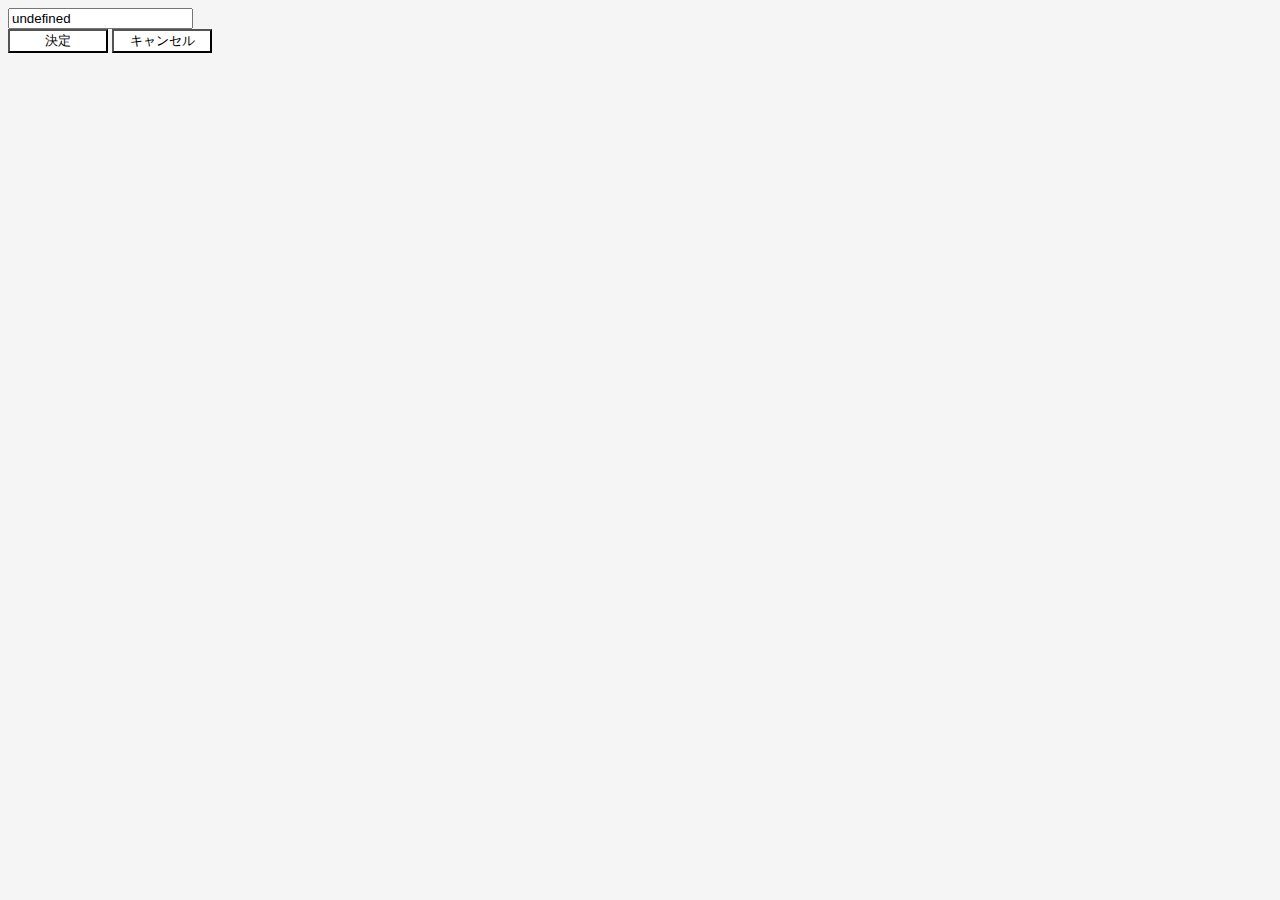
<file: src/template/editVocaListPopUp.html>
﻿<html>
<html>
	<head>
        <style type="text/css">
            body{background-color:whitesmoke;}
            .button{background-color:White; width:100px;}
        </style>

        <script type="text/javascript" src="jquery.js"></script>
        <script type="text/javascript" src="jquery.corner.js"></script>
        <script type="text/javascript">
            function getUrlVars() {
                var vars = [], hash;
                var hashes = window.location.href.slice(window.location.href.indexOf('?') + 1).split('&');
                for (var i = 0; i < hashes.length; i++) {
                    hash = hashes[i].split('=');
                    vars.push(hash[0]);
                    vars[hash[0]] = hash[1];
                }
                return vars;
            }

            jQuery(function () {
                $('#listName').val('test');
                $('#listName').val(decodeURI(getUrlVars()["name"]));

                $('#decide').click(
                    function () {
                        newName = $('listName').val();
                        Id = getUrlVars()["id"];
                        //hogehogeは単語帳の名前変更APIのURL(成功メッセージとかは表示すべきかも)
                        $.post('hogehoge', { listName: newName, listId: Id });
                        window.opener.location.reload();
                        window.close();
                    }
                );

                $('#cancel').click(
                    function () {
                        window.close();
                    }
                );
            });
        </script>
	</head>
	<body>
        <div>
            <input type="text" id="listName" />
        </div>
        <div>
            <button class='button' id='decide'>決定</button>
            <button class='button' id='cancel'>キャンセル</button>
        </div>
	</body>
</html>
</file>
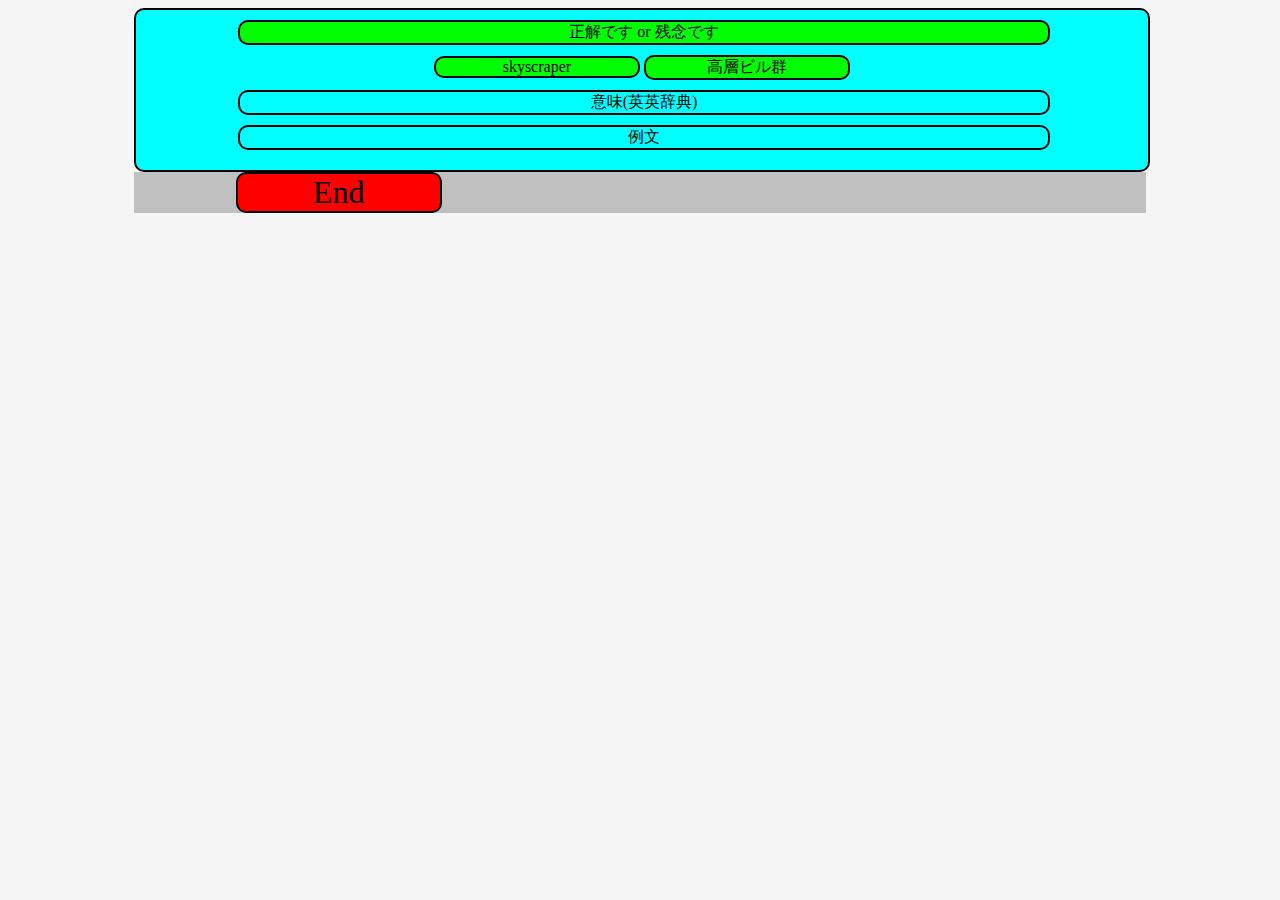
<file: src/template/studyA.html>
﻿<html>
<html>
    <style type=text/css>
        body{background-color:whitesmoke;}

        .corner{border:2px solid Black;}
        div.base{background-color:Aqua; text-align:center; margin-left:10%; padding:10px 0 10px 0; width:80%;}

        div.w80pObj{width:80%; margin-left:10%; text-align:center;}
        div.comment{ background-color:Lime;}
        div.bMargin10{margin-bottom:10px;}
        

        div.inblock{display:inline-block;}
        div.wordObj{width:20%; text-align:center; background-color:Lime;}
        div#qEng{margin:0 40% 0 10%; }

        div.operater{margin-left:10%; width:80%; background-color:silver;}
        a.operater{background-color:Red; text-align:center; font-size:200%; display:inline-block; width:20%; margin:10px 0 10px 0;}
        a#opeLeft{margin:0 40% 0 10%;}
    </style>
	<head>
        <script type="text/javascript" src="jquery.js"></script>
        <script type="text/javascript" src="jquery.corner.js"></script>
        <script type="text/javascript">
			//読みこみ完了後に処理
            jQuery(function () {
                $(".corner").corner();
            });
        </script>
	</head>
	<body>
		<div class='base corner'>
            <div class='corner w80pObj bMargin10 comment'>正解です or 残念です</div>
            <div class='bMargin10'>
                <div class='corner inblock wordObj'>skyscraper</div>
                <div class='corner inblock wordObj'>高層ビル群</div>
            </div>
            <div class='corner w80pObj bMargin10'>意味(英英辞典)</div>
            <div class='corner w80pObj bMargin10'>例文</div>
		</div>
        <div class='operater'>
            <a class='operater corner' id='opeLeft'>End</a>
        </div>
	</body>
</html>
</file>
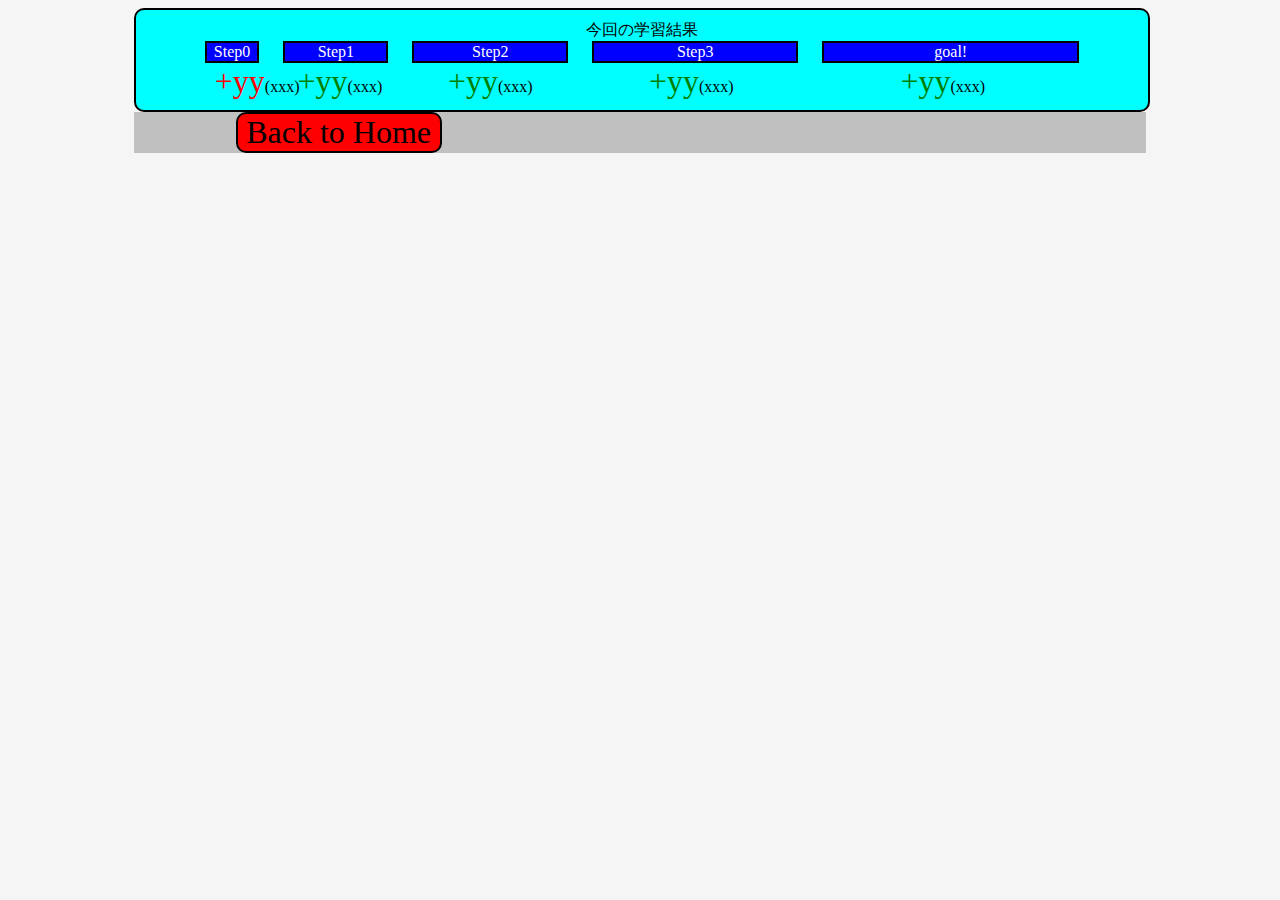
<file: src/template/studyEnd.html>
﻿<html>
<html>
	<head>
        <script type="text/javascript" src="jquery.js"></script>
        <script type="text/javascript" src="jquery.corner.js"></script>
        <script type="text/javascript">
			//読みこみ完了後に処理
            jQuery(function () {
                $(".corner").corner();
            });
        </script>

        <style type="text/css">
            body{background-color:whitesmoke;}

            .corner{border:2px solid Black;}
            div.base{background-color:Aqua; text-align:center; margin-left:10%; padding:10px 0 10px 0; width:80%;}
        
            .boxWidth{display:inline-block; margin:0px 10px;}
            .box{border:2px solid Black; color:White; background-color:Blue;}
            div.firstBox{width:5%;}
            div.secondBox{width:10%;}
            div.thirdBox{width:15%;}
            div.fourthBox{width:20%;}
            div.goalBox{width:25%;}
            span.fontRed{color:Red; font-size:200%;}
            span.fontGreen{color:Green; font-size:200%;}

            div.operater{margin-left:10%; width:80%; background-color:silver;}
            a.operater{background-color:Red; text-align:center; font-size:200%; display:inline-block; width:20%; margin:10px 0 10px 0;}
            a#opeLeft{margin:0 40% 0 10%;}
        </style>
	</head>
	<body>
		<div class='base corner'>
    		<div>今回の学習結果</div>
            <div>
                <div class='box boxWidth firstBox'>Step0</div>
                <div class='box boxWidth secondBox'>Step1</div>
                <div class='box boxWidth thirdBox'>Step2</div>
                <div class='box boxWidth fourthBox'>Step3</div>
                <div class='box boxWidth goalBox'>goal!</div>
            </div>
            <div>
                <!-- +zz:Step1～3から帰ってきてしまった単語数, xxx:学習後のStep0総数 -->
                <div class='boxWidth firstBox'><span class='fontRed'>+yy</span>(xxx)</div>
                <!-- +yy:Step0から登ってきた単語数, xxx:学習後のStep1総数 -->
                <div class='boxWidth secondBox'><span class='fontGreen'>+yy</span>(xxx)</div>
                <!-- +yy:Step1から登ってきた単語数, xxx:学習後のStep2総数 -->
                <div class='boxWidth thirdBox'><span class='fontGreen'>+yy</span>(xxx)</div>
                <!-- +yy:Step2から登ってきた単語数, xxx:学習後のStep3総数 -->
                <div class='boxWidth fourthBox'><span class='fontGreen'>+yy</span>(xxx)</div>
                <!-- +yy:Step3から登ってきた単語数, xxx:学習後のgoal総数 -->
                <div class='boxWidth goalBox'><span class='fontGreen'>+yy</span>(xxx)</div>
            </div>
		</div>
        <div class='operater'>
            <a class='operater corner' id='opeLeft'>Back to Home</a>
        </div>
	</body>
</html>
</file>
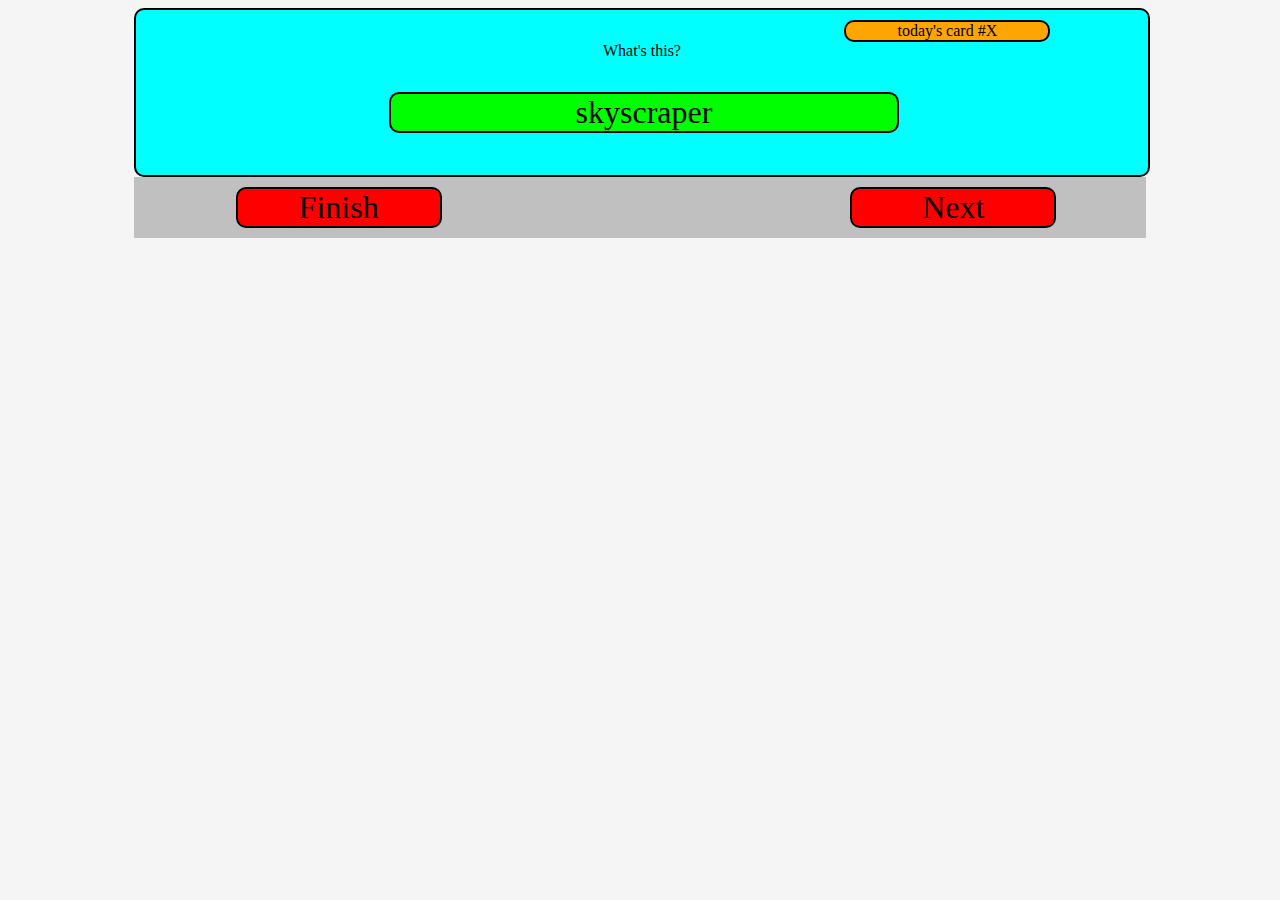
<file: src/template/studyQ.html>
﻿<html>
<html>
    <style type=text/css>
        body{background-color:whitesmoke;}
        .corner{border:2px solid Black;}
        div.base{background-color:Aqua; text-align:center; margin-left:10%; padding:10px 0 10px 0; width:80%;}
        #qword{background-color:Lime; margin:1em 0 1em 25%; width:50%; align:center; font-size:200%;}
        #qnum{background-color:orange; margin-left:70%; width:20%;}
        div.operater{margin-left:10%; width:80%; background-color:silver;}
        a.operater{background-color:Red; text-align:center; font-size:200%; display:inline-block; width:20%; margin:10px 0 10px 0;}
        a#opeLeft{margin:0 40% 0 10%;}
    </style> 
	<head>
        <script type="text/javascript" src="jquery.js"></script>
        <script type="text/javascript" src="jquery.corner.js"></script>
        <script type="text/javascript">
			//読みこみ完了後に処理
            jQuery(function () {
                $(".corner").corner();
            });
        </script>
	</head>
	<body>
		<div class='base corner'>
			<div class='corner' id='qnum'>today's card #X</div>
            <div>What's this?</div>
            <div class='corner' id='qword'>skyscraper</div>
		</div>
        <div class='operater'>
            <a class='operater corner' id='opeLeft'>Finish</a>
            <a class='operater corner' id='opeRight'>Next</a>
        </div>
	</body>
</html>
</file>
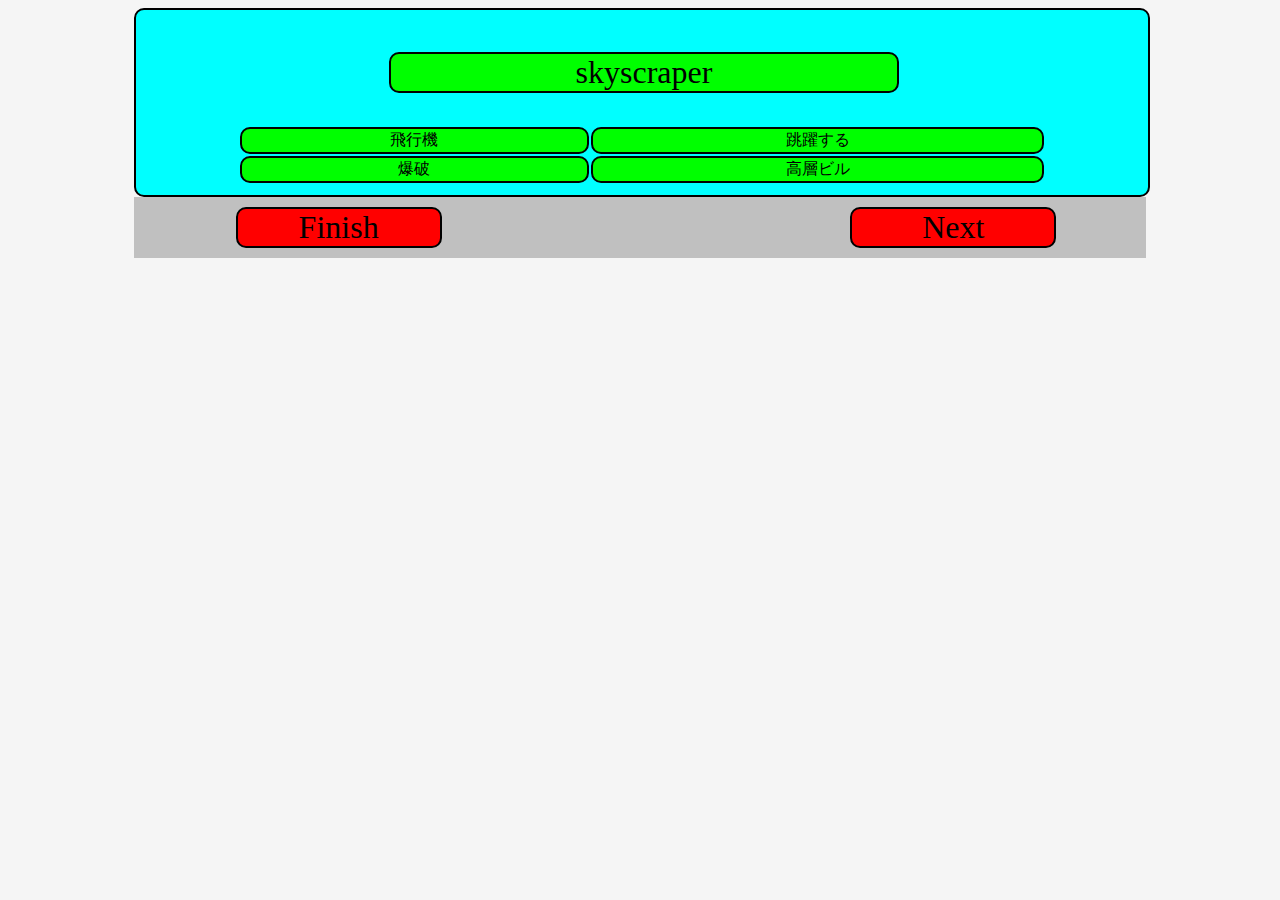
<file: src/template/studySelect.html>
﻿<html>
<html>
    <style type=text/css>
        body{background-color:whitesmoke;}
        .corner{border:2px solid Black;}
        div.base{background-color:Aqua; text-align:center; margin-left:10%; padding:10px 0 10px 0; width:80%;}
        #qword{background-color:Lime; margin:1em 0 1em 25%; width:50%; align:center; font-size:200%;}

        table.selectBase{margin-left:10%; width:80%; }
        td.answer{text-align:center; background-color:Lime; border-spacing:20px;}

        div.operater{margin-left:10%; width:80%; background-color:silver;}
        a.operater{background-color:Red; text-align:center; font-size:200%; display:inline-block; width:20%; margin:10px 0 10px 0;}
        a#opeLeft{margin:0 40% 0 10%;}
    </style>
	<head>
        <script type="text/javascript" src="jquery.js"></script>
        <script type="text/javascript" src="jquery.corner.js"></script>
        <script type="text/javascript">
			//読みこみ完了後に処理
            jQuery(function () {
                $(".corner").corner();
            });
        </script>
	</head>
	<body>
		<div class='base corner'>
            <div class='corner' id='qword'>skyscraper</div>
            <table class='selectBase'>
                <tr>
                    <td class='answer corner'><a>飛行機</a></td><td class='answer corner'><a>跳躍する</a></td>
                </tr>
                <tr>
                    <td class='answer corner'><a>爆破</a></td><td class='answer corner'><a>高層ビル</a></td>
                </tr>
            </table>
		</div>
        <div class='operater'>
            <a class='operater corner' id='opeLeft'>Finish</a>
            <a class='operater corner' id='opeRight'>Next</a>
        </div>
	</body>
</html>
</file>
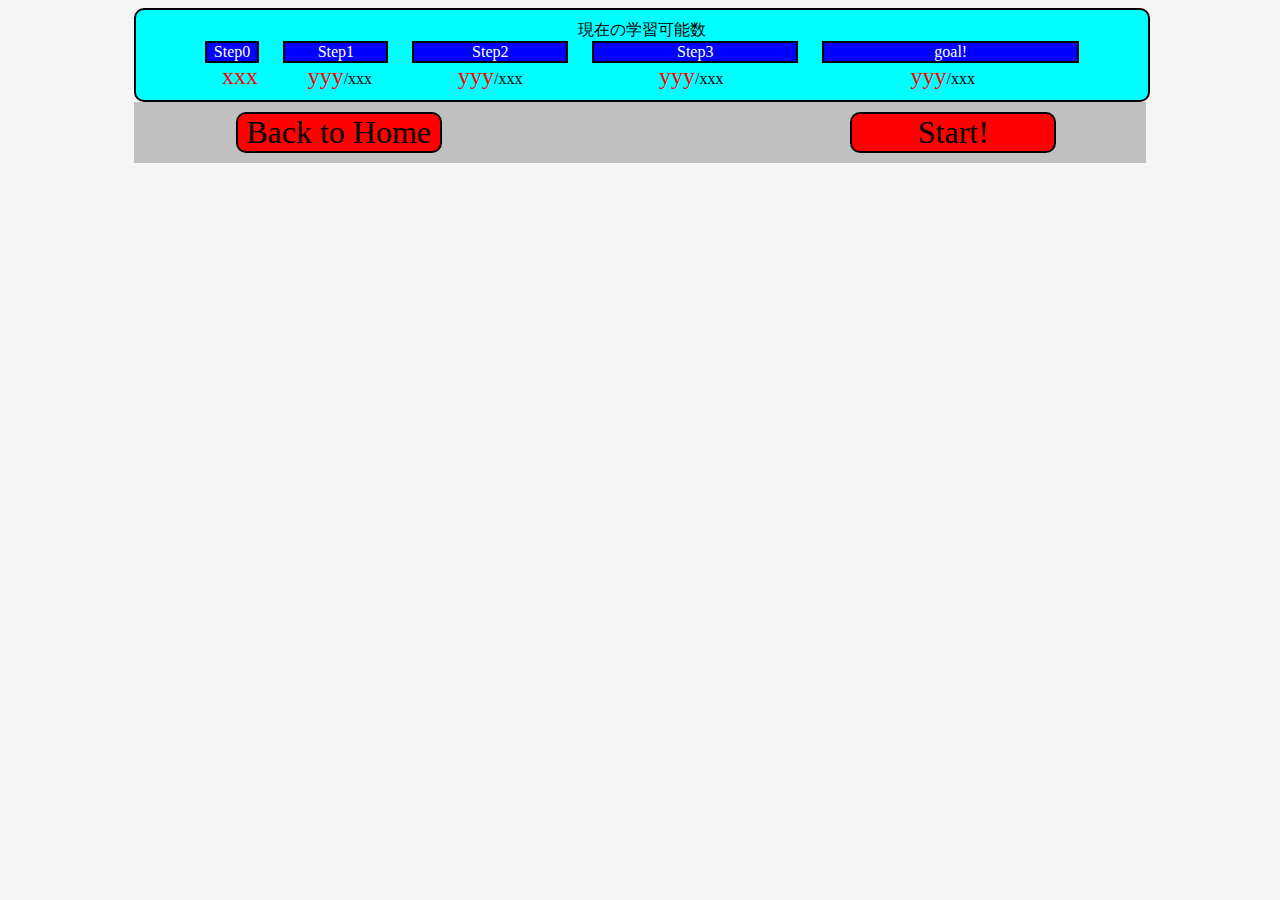
<file: src/template/studyStart.html>
﻿<html>
<html>
	<head>
        <script type="text/javascript" src="jquery.js"></script>
        <script type="text/javascript" src="jquery.corner.js"></script>
        <script type="text/javascript">
			//読みこみ完了後に処理
            jQuery(function () {
                $(".corner").corner();
            });
        </script>

        <style type="text/css">
            body{background-color:whitesmoke;}

            .corner{border:2px solid Black;}
            div.base{background-color:Aqua; text-align:center; margin-left:10%; padding:10px 0 10px 0; width:80%;}
        
            .boxWidth{display:inline-block; margin:0px 10px;}
            .box{border:2px solid Black; color:White; background-color:Blue;}
            div.firstBox{width:5%;}
            div.secondBox{width:10%;}
            div.thirdBox{width:15%;}
            div.fourthBox{width:20%;}
            div.goalBox{width:25%;}
            span.fontRed{color:Red; font-size:150%;}

            div.operater{margin-left:10%; width:80%; background-color:silver;}
            a.operater{background-color:Red; text-align:center; font-size:200%; display:inline-block; width:20%; margin:10px 0 10px 0;}
            a#opeLeft{margin:0 40% 0 10%;}
        </style>
	</head>
	<body>
		<div class='base corner'>
    		<div>現在の学習可能数</div>
            <div>
                <div class='box boxWidth firstBox'>Step0</div>
                <div class='box boxWidth secondBox'>Step1</div>
                <div class='box boxWidth thirdBox'>Step2</div>
                <div class='box boxWidth fourthBox'>Step3</div>
                <div class='box boxWidth goalBox'>goal!</div>
            </div>
            <div>
                <!--Step0の単語の数を表示-->
                <div class='boxWidth firstBox'><span class='fontRed'>xxx</span></div>
                <!--yyy:Step1にある学習可能な単語数,xxx:Step1にある総単語数-->
                <div class='boxWidth secondBox'><span class='fontRed'>yyy</span>/xxx</div>
                <!--yyy:Step2にある学習可能な単語数,xxx:Step2にある総単語数-->
                <div class='boxWidth thirdBox'><span class='fontRed'>yyy</span>/xxx</div>
                <!--yyy:Step3にある学習可能な単語数,xxx:Step3にある総単語数-->
                <div class='boxWidth fourthBox'><span class='fontRed'>yyy</span>/xxx</div>
                <!--yyy:Step4にある学習可能な単語数,xxx:Step4にある総単語数-->
                <div class='boxWidth goalBox'><span class='fontRed'>yyy</span>/xxx</div>
            </div>
		</div>
        <div class='operater'>
            <a class='operater corner' id='opeLeft'>Back to Home</a>
            <a class='operater corner' id='opeRight'>Start!</a>
        </div>
	</body>
</html>
</file>
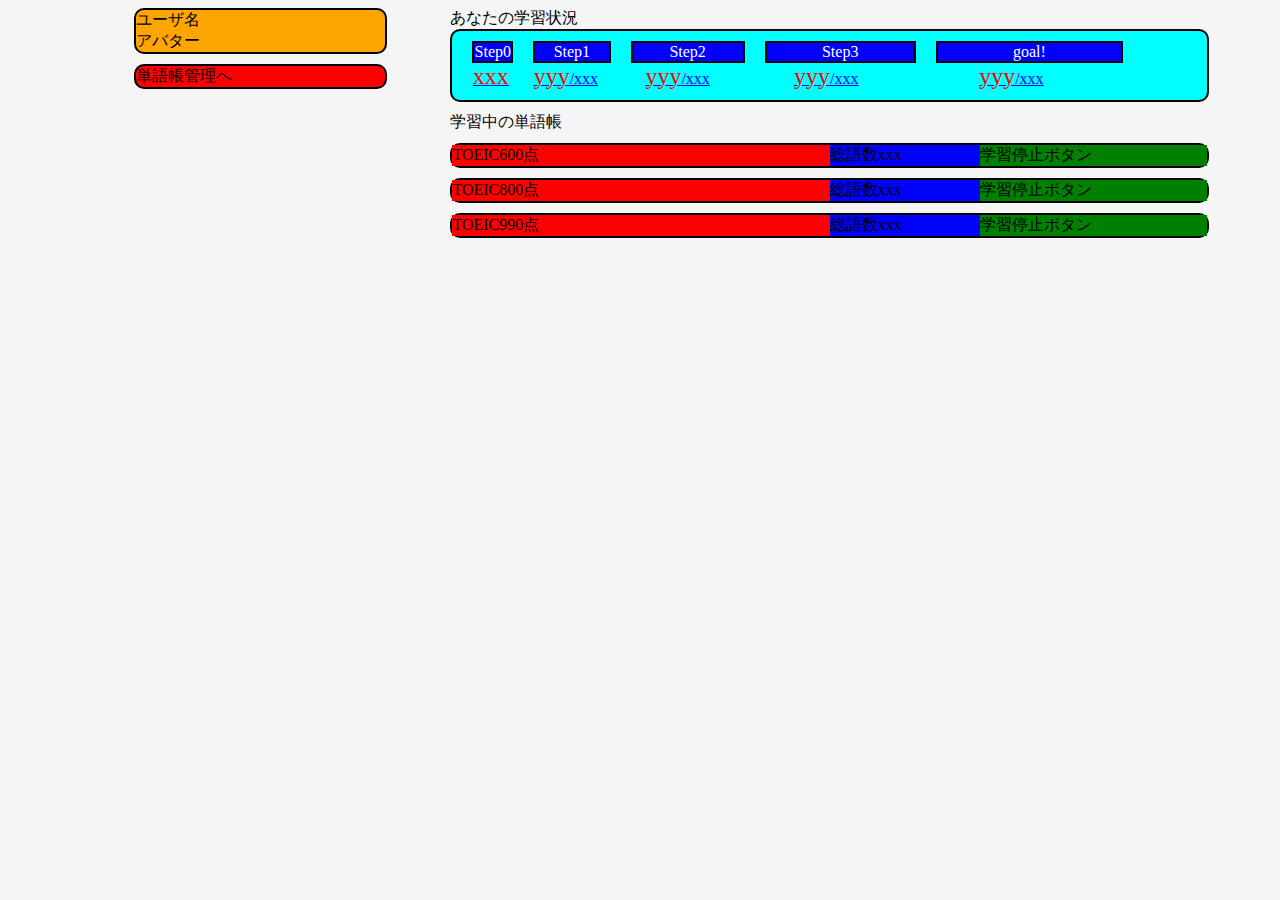
<file: src/template/userMenu.html>
﻿<html>
<html>
	<head>
        <script type="text/javascript" src="jquery.js"></script>
        <script type="text/javascript" src="jquery.corner.js"></script>
        <script type="text/javascript">
			//読みこみ完了後に処理
            jQuery(function () {
                $(".corner").corner();
            });
        </script>

        <style type="text/css">
            body{background-color:whitesmoke;}

            div.floatleft{float:left; width:20%; margin-left:10%;}
            div.floatright{float:right; width:60%; margin-right:5%;}
            div.floatclear{clear:both;}

            .corner{border:2px solid Black;}
            a.base{text-align:center; display:block; padding:10px;}
            
            .marginTopSmall{margin-top:10px;}
            .bgcFirst{background-color:Orange;}
            .bgcSecond{background-color:Red;}
            .bgcThird{background-color:Aqua;}
        
            .boxWidth{margin:0px 10px;}
            .box{border:2px solid Black; color:White; background-color:Blue;}
            .firstBox{width:5%;}
            .secondBox{width:10%;}
            .thirdBox{width:15%;}
            .fourthBox{width:20%;}
            .goalBox{width:25%;}
            span.fontRed{color:Red; font-size:150%;}

            ul{list-style-type:none; margin:0; padding:0;}
            .horizontal{display:box; display:-moz-box; display: -webkit-box;}
            
            div.wListName{width:50%; background-color:Red;}
            div.wListTotal{width:20%; background-color:Blue;}
            div.wListToggle{width:30%; background-color:Green;}
        </style>
	</head>
	<body>
        <!--左側のメニュー-->
        <div class='floatleft'>
            <!--ユーザ情報-->
            <div class='corner bgcfirst'>
                <div>ユーザ名</div>
                <div>アバター</div>
            </div>

            <!--単語帳管理へ-->
            <div class='corner marginTopSmall bgcSecond'>単語帳管理へ</div>
        </div>
        <!--右側のメニュー-->
        <div class='floatright'>
            <!---->
  		    <div>あなたの学習状況</div>
		    <a href='http://www.google.com' class='base corner bgcThird'>
                <ul class='horizontal'>
                    <li class='box boxWidth firstBox'>Step0</li>
                    <li class='box boxWidth secondBox'>Step1</li>
                    <li class='box boxWidth thirdBox'>Step2</li>
                    <li class='box boxWidth fourthBox'>Step3</li>
                    <li class='box boxWidth goalBox'>goal!</li>
                </ul>
                <ul class='horizontal'>
                    <li class='boxWidth firstBox'><span class='fontRed'>xxx</span></li>
                    <li class='boxWidth secondBox'><span class='fontRed'>yyy</span>/xxx</li>
                    <li class='boxWidth thirdBox'><span class='fontRed'>yyy</span>/xxx</li>
                    <li class='boxWidth fourthBox'><span class='fontRed'>yyy</span>/xxx</li>
                    <li class='boxWidth goalBox'><span class='fontRed'>yyy</span>/xxx</li>
                </ul>
		    </a>   		    
            <!---->
            <div class='marginTopSmall'>学習中の単語帳</div>
            <ul>
              <li class='corner bgcThird marginTopSmall'>
                <div class='horizontal'>
                    <div class='wListName'>TOEIC600点</div>
                    <div class='wListTotal'>総語数xxx</div>
                    <div class='wListToggle'>学習停止ボタン</div>
                </div>
              </li>
              <li class='corner bgcThird marginTopSmall'>
                <div class='horizontal'>
                    <div class='wListName'>TOEIC800点</div>
                    <div class='wListTotal'>総語数xxx</div>
                    <div class='wListToggle'>学習停止ボタン</div>
                </div>
              </li>
              <li class='corner bgcThird marginTopSmall'>
                <div class='horizontal'>
                    <div class='wListName'>TOEIC990点</div>
                    <div class='wListTotal'>総語数xxx</div>
                    <div class='wListToggle'>学習停止ボタン</div>
                </div>
              </li>
            </ul>
        </div>
        <!--フッタ-->
        <div class='floatclear'></div>
	</body>
</html>
</file>
